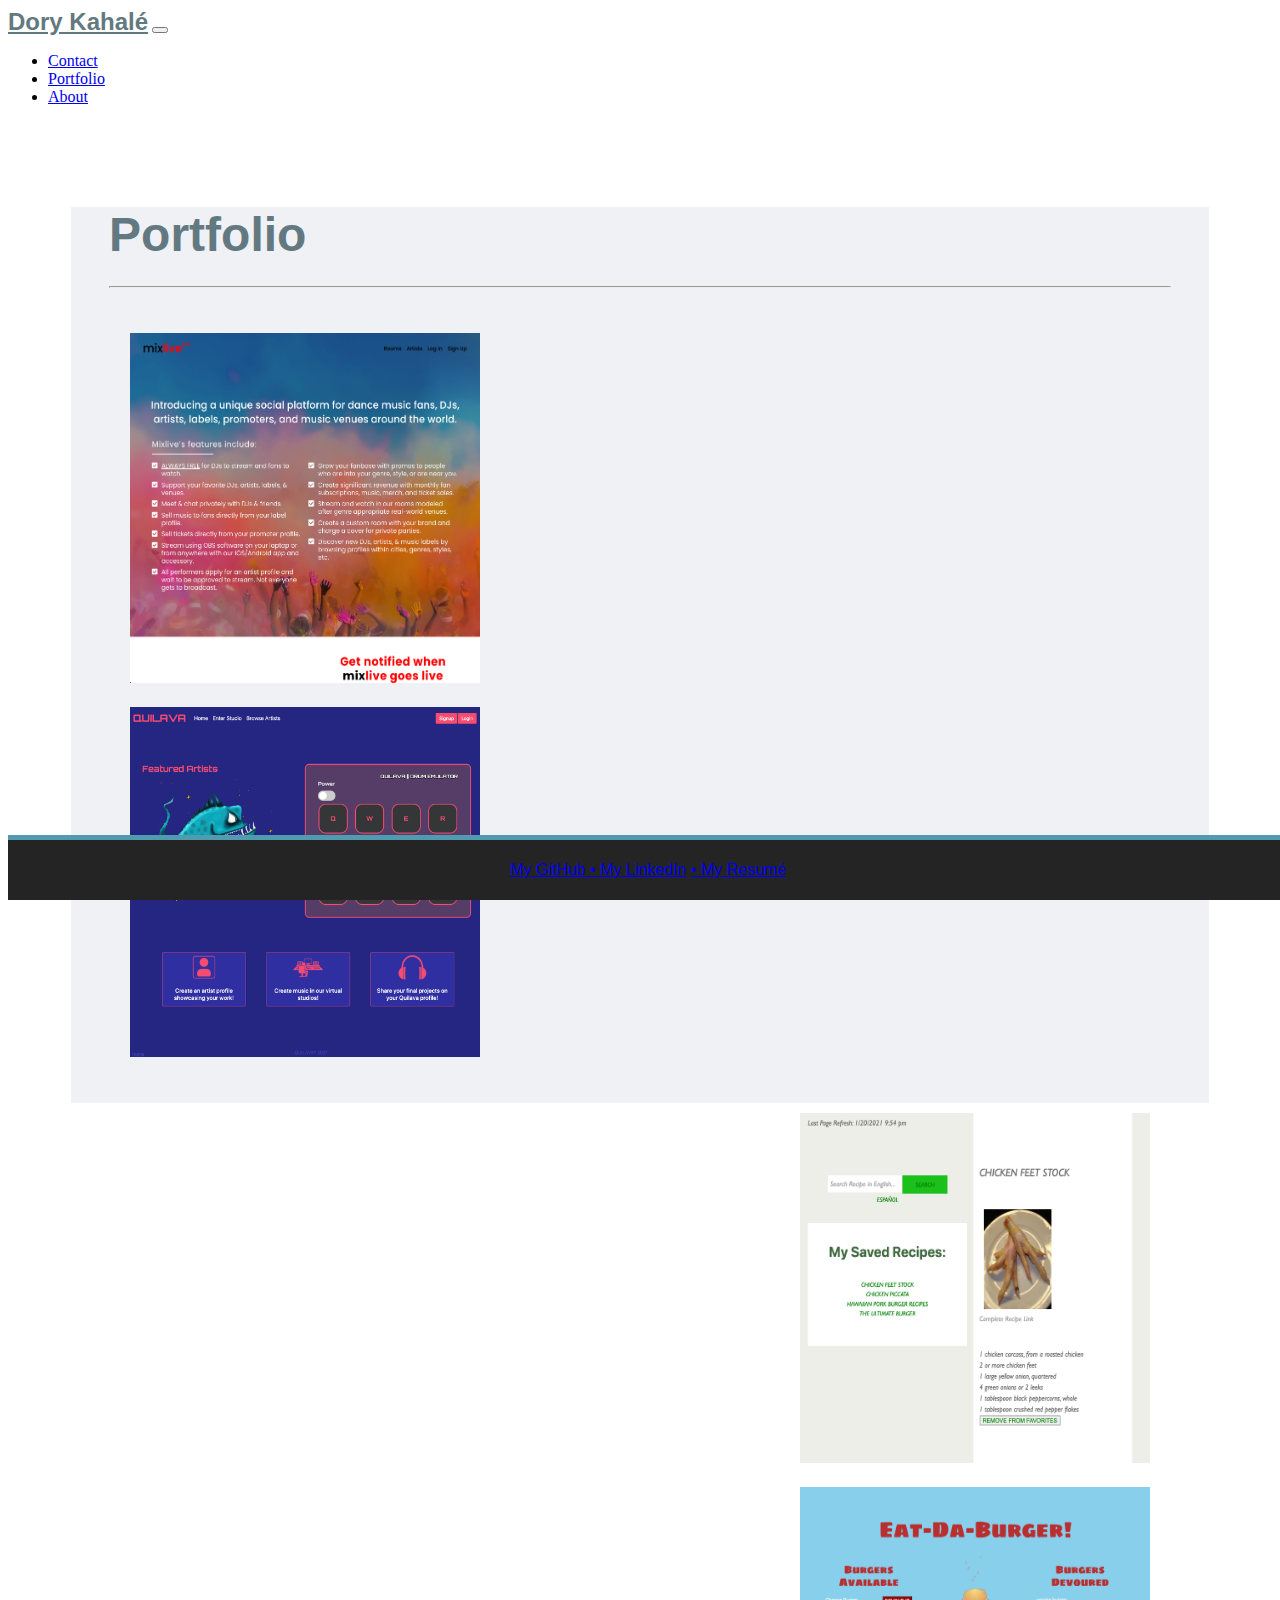
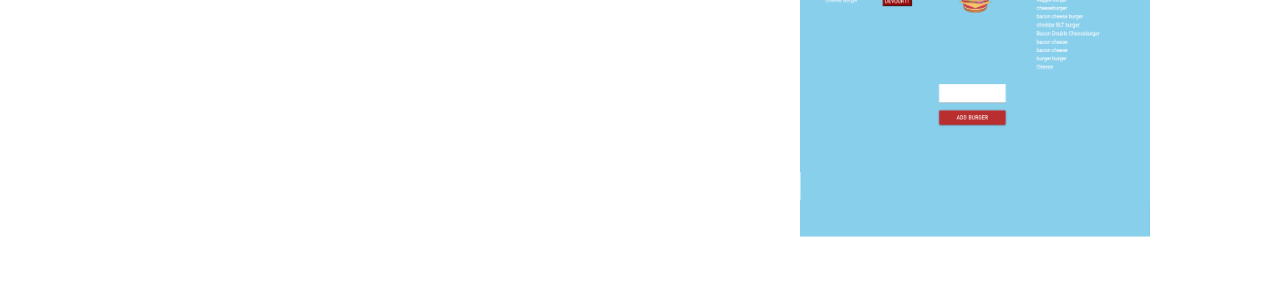
<file: portfolio.html>
<!DOCTYPE html>
<html lang="en">
<head>
    <meta charset="UTF-8">
    <meta name="viewport" content="width=device-width, initial-scale=1.0">
    <title>Portfolio</title>
       <!-- Bootstrap -->
    <link rel='stylesheet' href='https://cdn.jsdelivr.net/npm/bootstrap@4.5.3/dist/css/bootstrap.min.css' integrity='sha384-TX8t27EcRE3e/ihU7zmQxVncDAy5uIKz4rEkgIXeMed4M0jlfIDPvg6uqKI2xXr2' crossorigin='anonymous'>
    <script src='https://code.jquery.com/jquery-3.5.1.min.js' integrity='sha384-DfXdz2htPH0lsSSs5nCTpuj/zy4C+OGpamoFVy38MVBnE+IbbVYUew+OrCXaRkfj' crossorigin='anonymous'></script>
    <script src='https://cdn.jsdelivr.net/npm/bootstrap@4.5.3/dist/js/bootstrap.bundle.min.js' integrity='sha384-ho+j7jyWK8fNQe+A12Hb8AhRq26LrZ/JpcUGGOn+Y7RsweNrtN/tE3MoK7ZeZDyx' crossorigin='anonymous'></script>
   <!-- Local CSS -->
    <link rel="stylesheet" href="Assets/style/style.css">
</head>
<body>
  <nav class="navbar navbar-expand-lg navbar-light bg-light">
    <div class="container-fluid">
            <a class="navbar-brand justify-content-end" href="#">Dory Kahalé</a>
            <button class="navbar-toggler" type="button" data-bs-toggle="collapse" data-bs-target="#navbarNav" aria-controls="navbarNav" aria-expanded="false" aria-label="Toggle navigation">
              <span class="navbar-toggler-icon"></span>
            </button>
            <div class="collapse navbar-collapse justify-content-end" id="navbarNav">
              <ul class="navbar-nav">
                <li class="nav-item">
                  <a class="nav-link" href="contact.html">Contact</a>
                </li>
                <li class="nav-item">
                  <a class="nav-link active" aria-current="page" href="portfolio.html">Portfolio</a>
                </li>
                <li class="nav-item">
                  <a class="nav-link" href="index.html">About</a>
                </li>
              </ul>
            </div>
    </div>
  </nav>
  <div class="Container">

    <div class="white-box">
         
      <div class="row">
        <!-- "Portfolio" text styled in CSS -->
        <div id="page-title" class="col-12">
          Portfolio <hr>
        </div>    
    
    
        <div class="row">
          <div class="col-6">
            <div class="three-fifty">
        
              <a href="https://mix.live"> <img src="Assets/Images/mixlive-main.png" class="responsive" alt="mix live website" style="width:350px;height:350px;">
              </a>
             
              <a href="https://quilava-project2.herokuapp.com/"> <img src="Assets/Images/quilava.png" class="responsive" alt="password generator website"
              style="width:350px;height:350px;">
              </a>
            </div>
          </div>
                      
            <div class="float-right">
              <a href="https://dorykahale.github.io/Recipe-Saver/"> <img src="Assets/Images/project1-main.png" class="responsive" alt="my saved recipes project website"
              style="width:350px;height:350px;">
              </a>

              <a href="https://salty-gorge-77490.herokuapp.com/"> <img src="Assets/Images/EatDaBurger.png" class="responsive" alt="Eat Da Burger website"
                style="width:350px;height:350px;">
                </a>

            </div>  
          
        </div>
      </div>
    </div>
  </div>

<!-- Sticky Footer -->
  <footer class="footer">
    <div class="container">
      <a href="https://github.com/dorykahale" class="text-white">My GitHub </a>
      <a href="https://www.linkedin.com/in/dorykahale/" class="text-white">• My LinkedIn</a>
      <a href="https://drive.google.com/file/d/1mu9CcfWJqB4EdsLpDmijaQyec1F7xNXl/view?usp=sharing" class="text-white">• My Resumé</a>
    </div>
  </footer>
</body>
</html>
</file>
<file: Assets/style/style.css>
/* Navigation Bar brand text ("Dory Kahalé") on all pages */
.navbar-brand {
    font-family: 'Gill Sans', 'Gill Sans MT', Calibri, 'Trebuchet MS', sans-serif;
    font-size:x-large;
    font-weight: 900;
    color:  #627981 !important;
}

/* The background image in the body of all pages */
body {
    background-image: url(https://1r5sky3msllx3mof7049775j-wpengine.netdna-ssl.com/wp-content/uploads/2015/06/157383-cool-blue-website-background-textures.jpg);
    background-size: 100%;
  }
  h2 {
    color: #627981;
    font-family: 'Gill Sans', 'Gill Sans MT', Calibri, 'Trebuchet MS', sans-serif;
  }
/* This controls the dimensions of the white container behind the main content on all pages */
.white-box {
    background-color: rgb(239, 241, 245);
    padding-right: 3%;
    padding-left: 3%;
    margin-top: 8%;
    margin-bottom: 5%;
    margin-right: 5%;
    margin-left: 5%;
}
/* Page title ("About Me", "Contact", & "Portfolio") text on each page */
#page-title {
    font-size: xxx-large;
    color: #627981;
    font-family: 'Gill Sans', 'Gill Sans MT', Calibri, 'Trebuchet MS', sans-serif;
    font-weight: 900;
}
/* Image floats left on index/About page so text wraps under */
#img-container { 
  float: left;
}
/* images sized to 350 width in Portfolio & About Me pages */
.three-fifty {
  padding-left: 2%;
  padding-right: 2%;
  padding-top: 2%;
  padding-bottom: 2%;
  width: 350px;
}
/* text floats left and under the image on index/About page */
.float-left {
  float: left;
  padding-left: 4%;
  padding-right: 2%;
  padding-top: 1%;
  padding-bottom: 4%;
  width: 350px;
}
.float-right {
  float: right;
  padding-left: 4%;
  padding-right: 2%;
  padding-top: 1%;
  padding-bottom: 4%;
  width: 350px;
}
/* adds padding on top of About Me paragraph text on index/About page  */
p {
  margin-left: 2%;
  margin-right: 2%;
  margin-top: 2%;
  margin-bottom: 2%;
  font-family: 'Gill Sans', 'Gill Sans MT', Calibri, 'Trebuchet MS', sans-serif;
  
}
/* Allows image to change size within container on index/About page */
.responsive {
  padding-bottom: 20px;
}
/* Button color on Contact page */
.btn    {
    background-color: #94a5aa;
}

/* Footer bar with top border line */
.footer {
  position: fixed;
  bottom: 0;
  width: 100%;
  height: 60px;
  line-height: 60px;
  background-color: #242424;
  color: #777575;
  text-align: center;
  border-top: 5px solid #519bb1;
  font-family: 'Gill Sans', 'Gill Sans MT', Calibri, 'Trebuchet MS', sans-serif;
}
</file>
